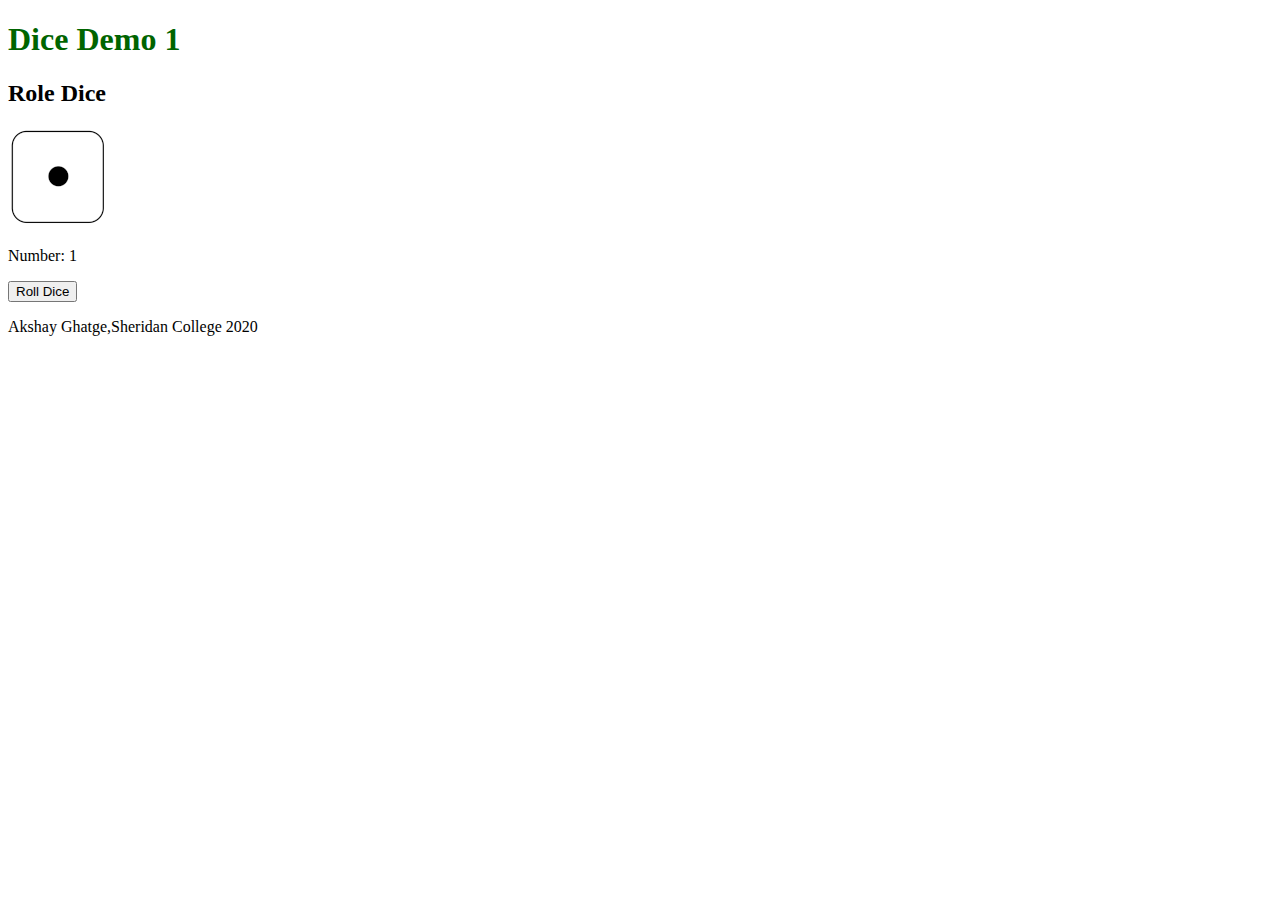
<file: index.html>
<!DOCTYPE html>
<html lang="en">
<head>
    <meta charset="UTF-8">
    <link rel="stylesheet" href="css/main.css" type="text/css">
    <script src="js/main.js"></script>
    <script src="https://ajax.googleapis.com/ajax/libs/jquery/3.5.1/jquery.min.js"></script>
    <title>DiceDemo</title>
</head>
<body>
<header>
    <h1>
        Dice Demo 1
    </h1>
</header>
<main>
    <h2>Role Dice</h2>
    <p>
       <img id="die_image" src="image/dice/side_1.png" alt="side 1">
    </p>
    <p>
        <span class="number_label">Number: </span>
        <span class="number_value">1</span>
    </p>
    <p>
        <button id="roll_button">Roll Dice</button>
    </p>
</main>
<footer>
    Akshay Ghatge,Sheridan College 2020
</footer>
</body>
</html>
</file>
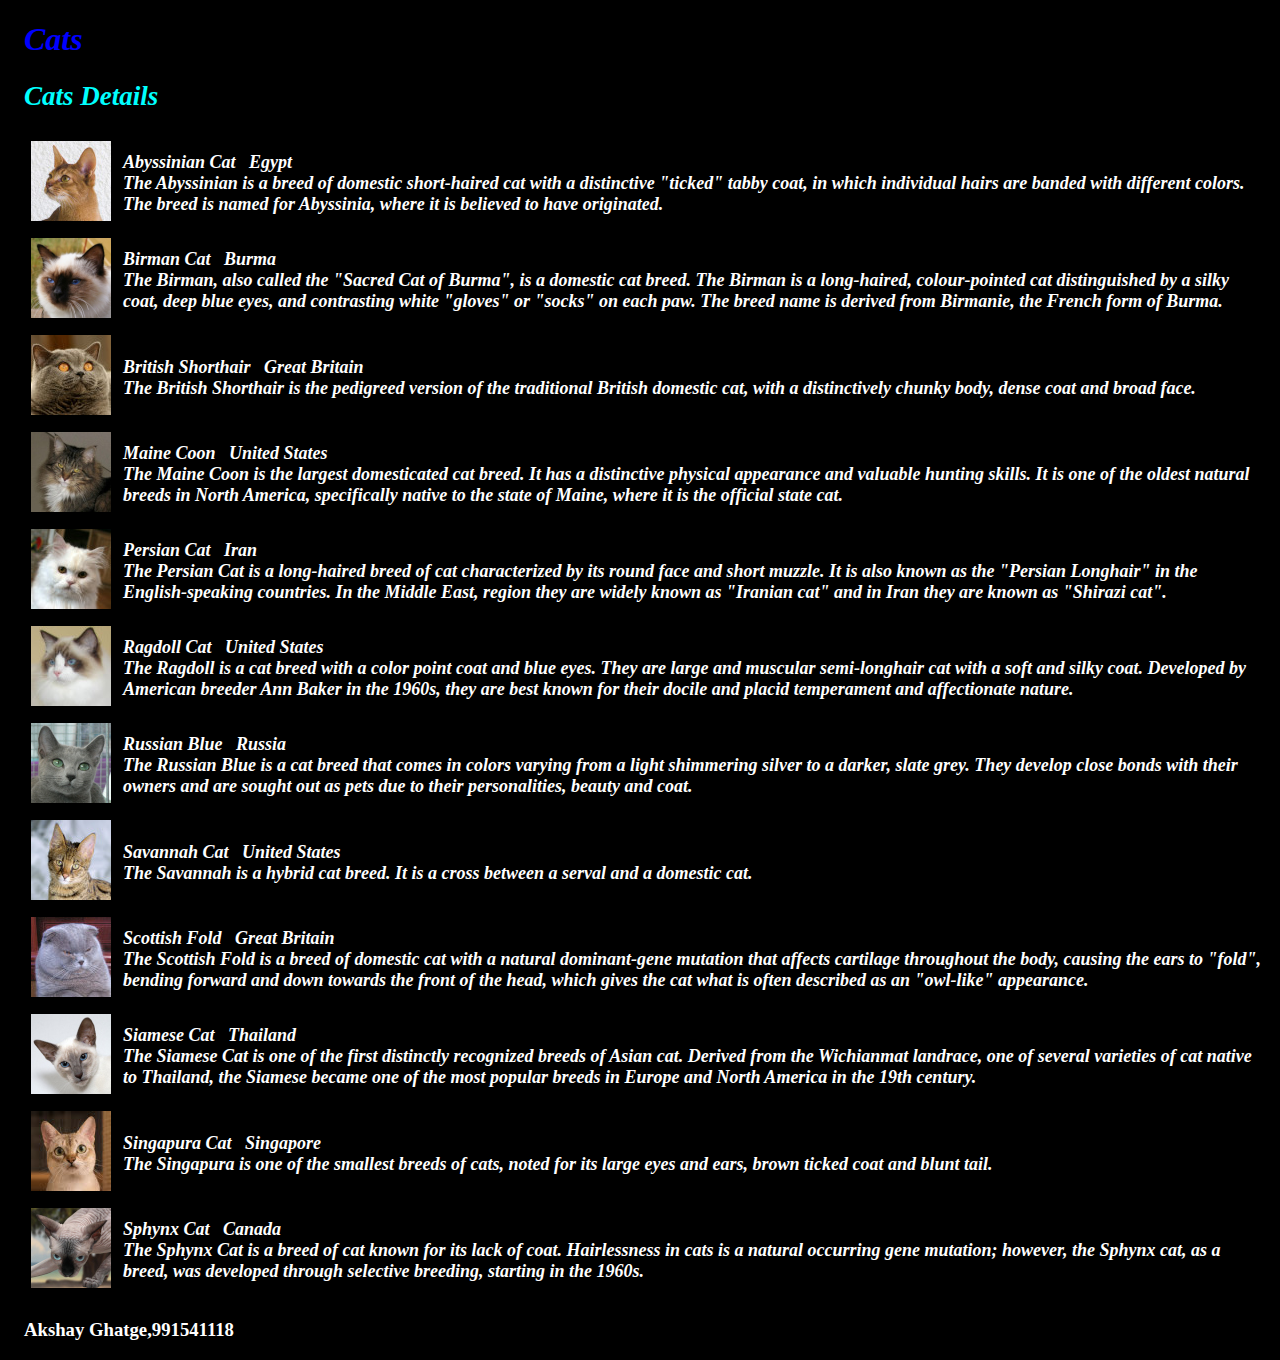
<file: Assignment2/index.html>
<!DOCTYPE html>
<html lang="en">
<head>
    <meta charset="UTF-8">
    <title>Akshay Ghatge</title>
    <link rel="stylesheet" href="css/main.css" type="text/css">
    <script src="https://ajax.googleapis.com/ajax/libs/jquery/3.5.1/jquery.min.js"></script>
    <script src="js/index.js"></script>


</head>
<body>
<header><h1>Cats</h1></header>
<main><h2>Cats Details</h2></main>
<footer>
    <h3>Akshay Ghatge,991541118</h3>
</footer>
</body>
</html>
</file>
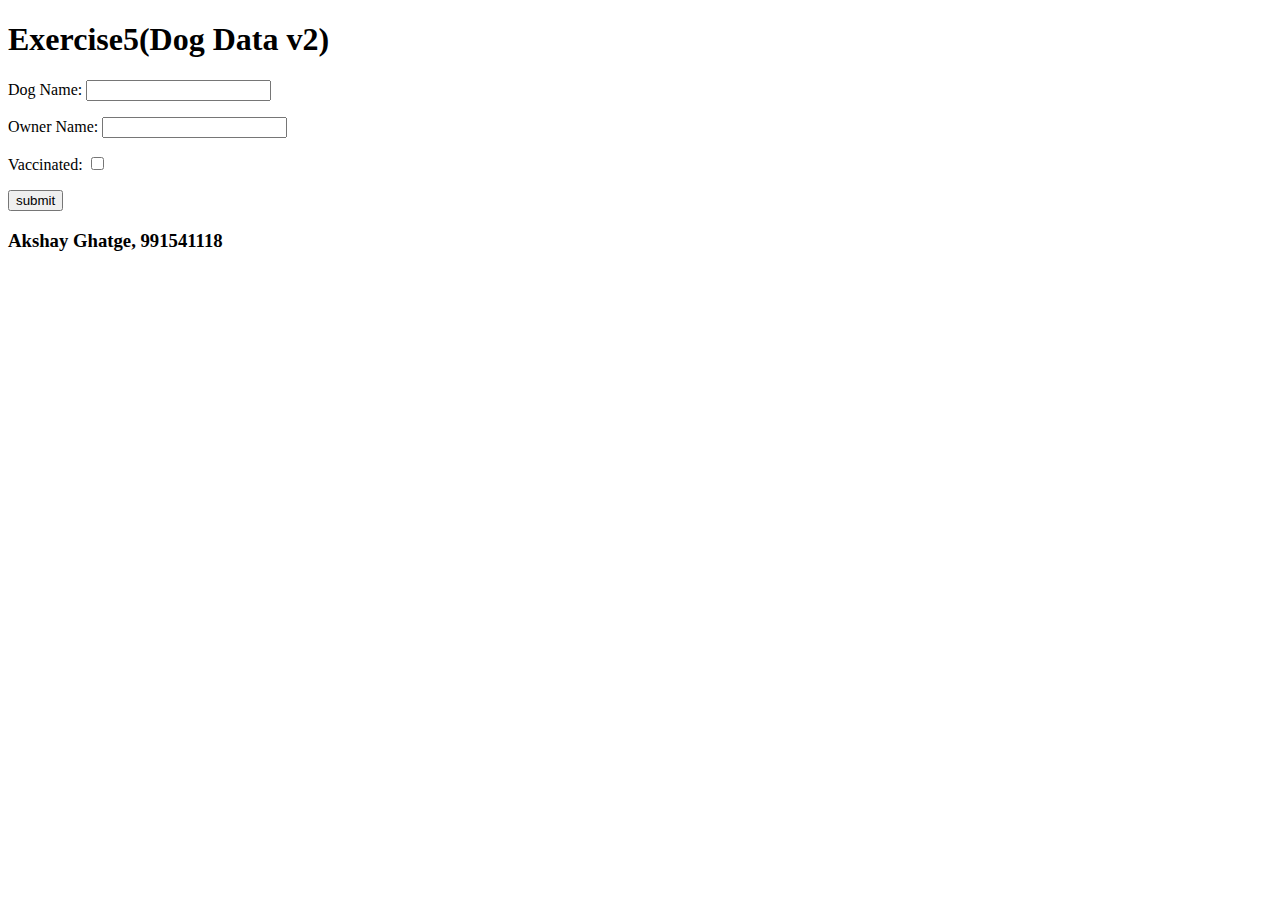
<file: Exercise5/index.html>
<!DOCTYPE html>
<html lang="en">
<head>
    <meta charset="UTF-8">
    <title>Akshay Ghatge, 991541118</title>
    <script src="https://ajax.googleapis.com/ajax/libs/jquery/3.5.1/jquery.min.js"></script>
</head>
<body>
<header>
    <h1>Exercise5(Dog Data v2)</h1>
</header>
<main>
    <form id="data" method="post" action="output.html">
        <p>
            <label>Dog Name: </label>

            <input class="dogName" type="text" name="dogName">
        </p>
        <p>
            <label>Owner Name:</label>

            <input class="ownName" type="text" name="ownName">
        </p>
        <p>
            <label>Vaccinated: <input class="vaccinate" type="checkbox" name="vaccinate"></label>

        </p>
        <input type="submit" value="submit">
    </form>
</main>

<footer>
   <h3>Akshay Ghatge, 991541118</h3>
</footer>
</body>
</html>
</file>
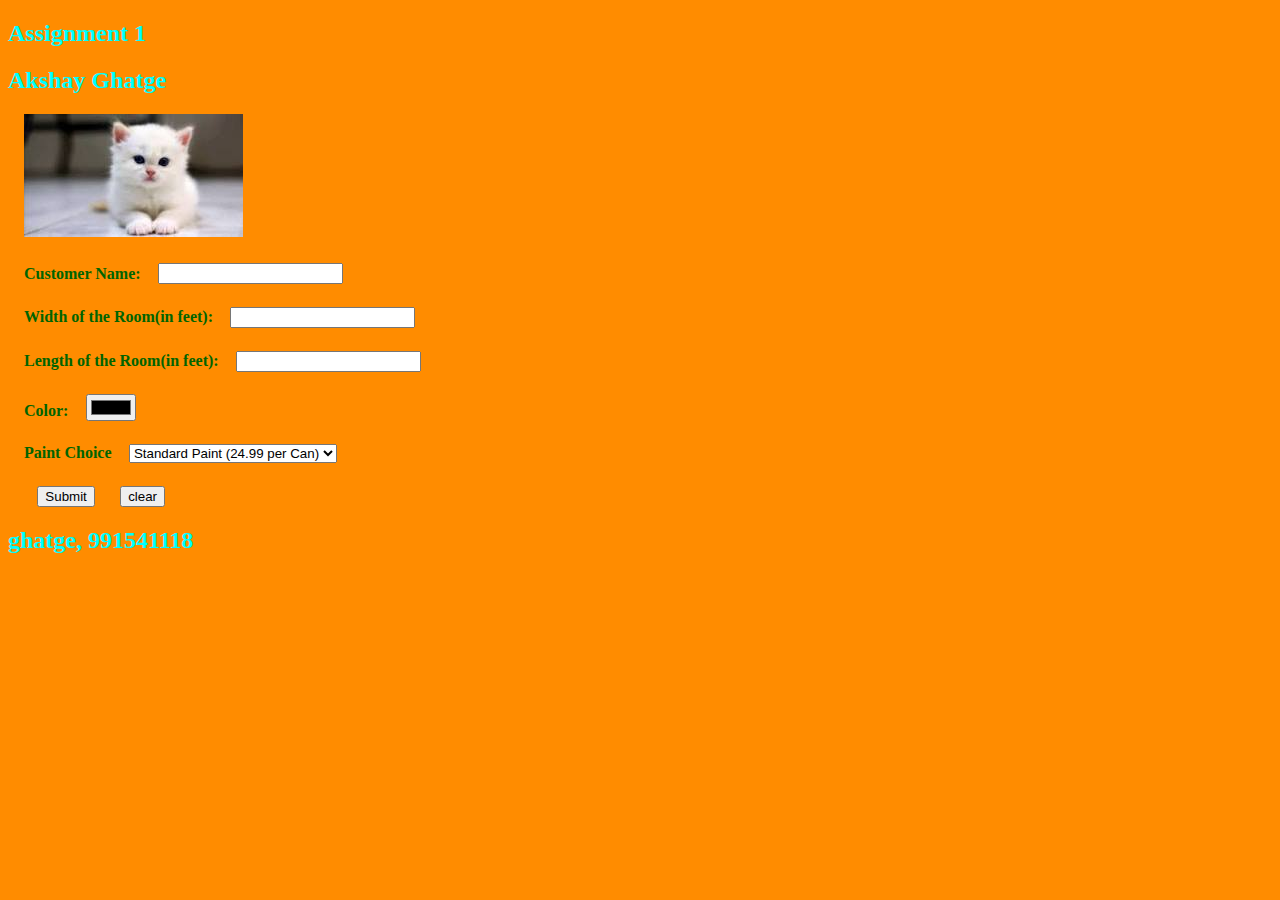
<file: mobile/Assignment1/index.html>
<!--Akshay Ghatge (991541118)-->
<!DOCTYPE html>
<html lang="en">
<head>
    <meta charset="UTF-8">
    <script src="https://ajax.googleapis.com/ajax/libs/jquery/3.5.1/jquery.min.js"></script>
    <link rel="stylesheet" href="css/main.css" type="text/css">
    <script src="js/index.js"></script>
    <title>Akshay Ghatge</title>
</head>
<body>
<header>
    <h2>Assignment 1</h2>
    <h2>Akshay Ghatge</h2>
</header>
<main>

    <form id="main" method="post" action="output.html">
        <p>
            <img src="image/cat.jpg" alt="cat" >
        </p>

        <p>
            <label for="name">Customer Name: </label>
            <input type="text" id="name" name="name">
        </p>

        <p>
            <label for="width">Width of the Room(in feet): </label>
            <input id="width" type="text" name="width">
        </p>

        <p>
            <label for="length">Length of the Room(in feet): </label>
            <input id="length" type="text" name="length">
        </p>

        <p>
            <label for="color">Color: </label>
            <input id="color" type="color" name="color">
        </p>

        <p>
            <label for="paint_cans">Paint Choice</label>
            <select id="paint_cans" name="paint_cans">
                <option value="24.99">Standard Paint (24.99 per Can)</option>
                <option value="39.99">Premium Paint (39.99 per Can)</option>
            </select>
        </p>

        <input type="submit" value="Submit">&nbsp;&nbsp;&nbsp;<input type="reset" value="clear">
    </form>
</main>
<footer>
    <h2>ghatge, 991541118</h2>
</footer>
</body>
</html>
</file>
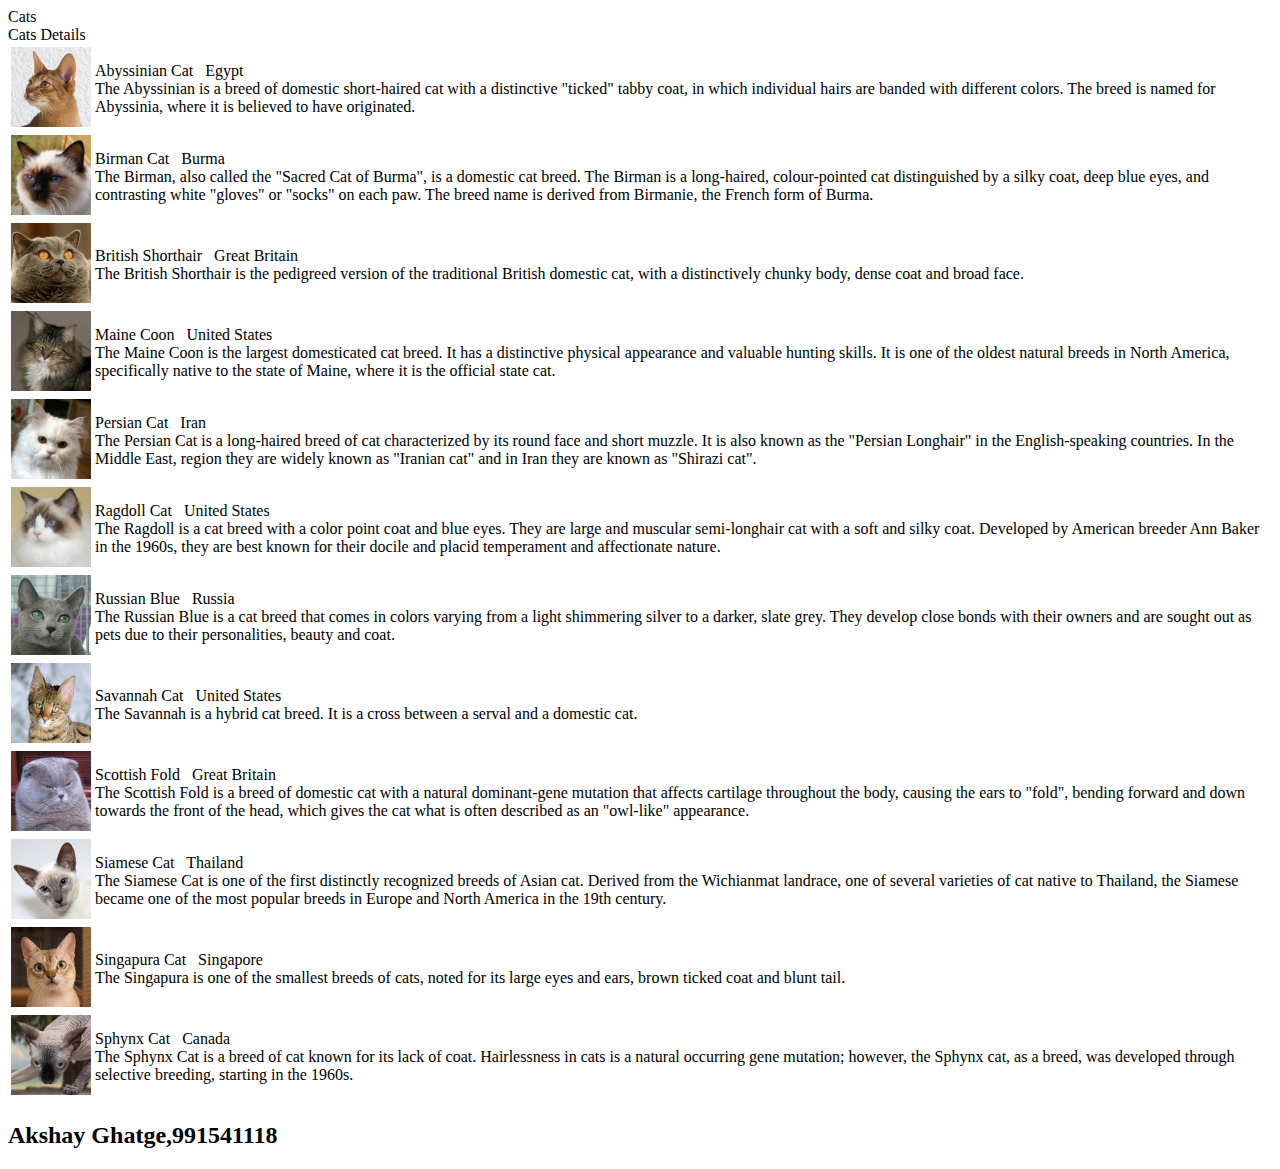
<file: mobile/Assignment2/index.html>
<!DOCTYPE html>
<html lang="en">
<head>
    <meta charset="UTF-8">
    <title>Akshay Ghatge</title>
    <script src="https://ajax.googleapis.com/ajax/libs/jquery/3.5.1/jquery.min.js"></script>
    <script src="js/index.js"></script>
</head>
<body>
<header>Cats</header>
<main>Cats Details</main>
<footer>
    <h2>Akshay Ghatge,991541118</h2>
</footer>
</body>
</html>
</file>
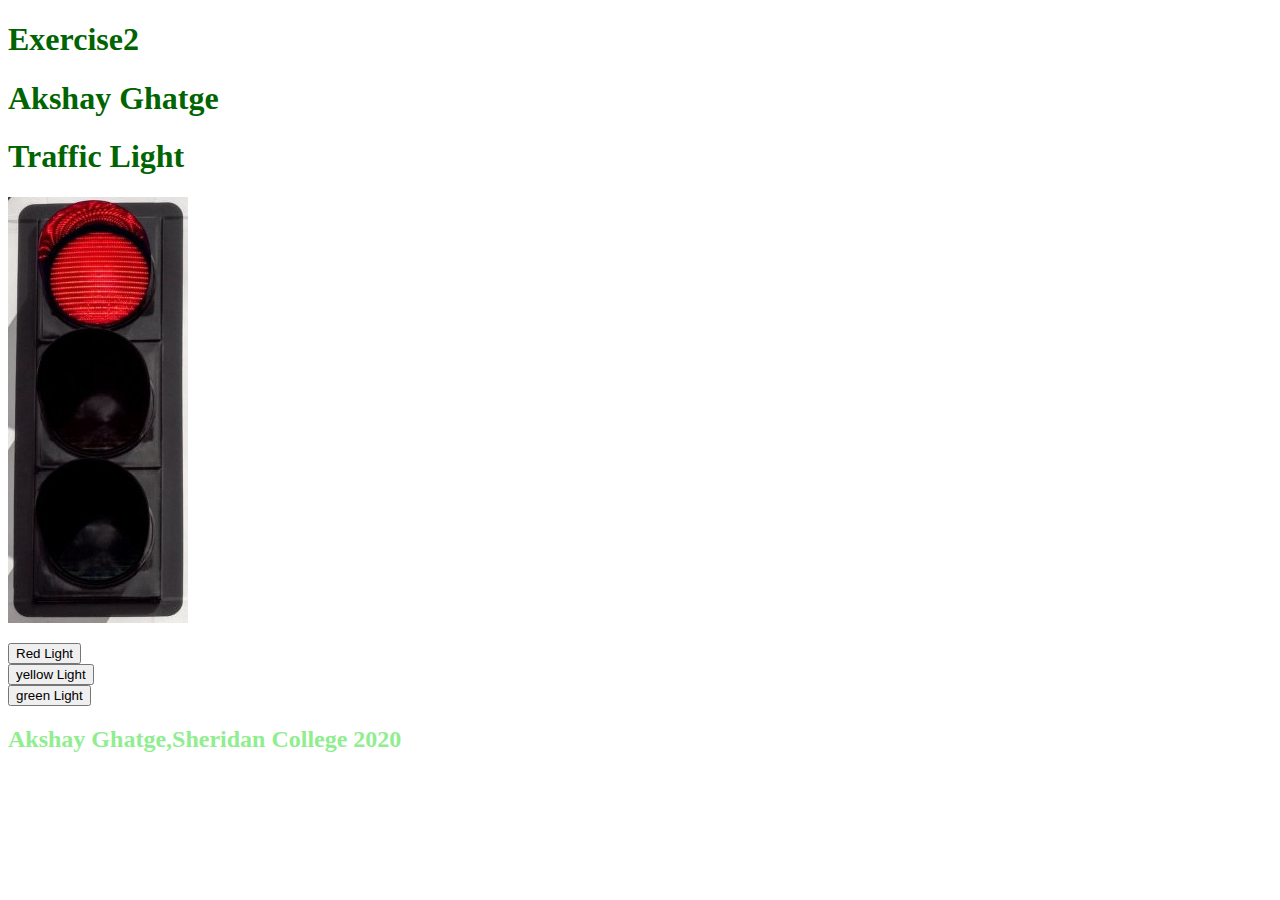
<file: mobile/Exercise2/index.html>
<!DOCTYPE html>
<html lang="en">
<head>
    <meta charset="UTF-8">
    <title>Akshay Ghatge</title>
    <link rel="stylesheet" href="css/main.css" type="text/css">
    <script src="https://ajax.googleapis.com/ajax/libs/jquery/3.5.1/jquery.min.js"></script>
    <script src="js/main.js"></script>
    </head>
<body>
<header>
    <h1>
         Exercise2
    </h1>
    <h1>Akshay Ghatge</h1>
</header>

<main>
    <h1>Traffic Light</h1>
    <p>
        <img id="traffic_img" src="images/traffic_light/red_light.jpg" alt="side 1">
    </p>

    <p>
        <button id="red_button">Red Light</button><br>
        <button id="yellow_button">yellow Light</button><br>
        <button id="green_button">green Light</button><br>
    </p>
</main>
<footer>
    <h2>Akshay Ghatge,Sheridan College 2020</h2>
</footer>
</body>
</html>
</file>
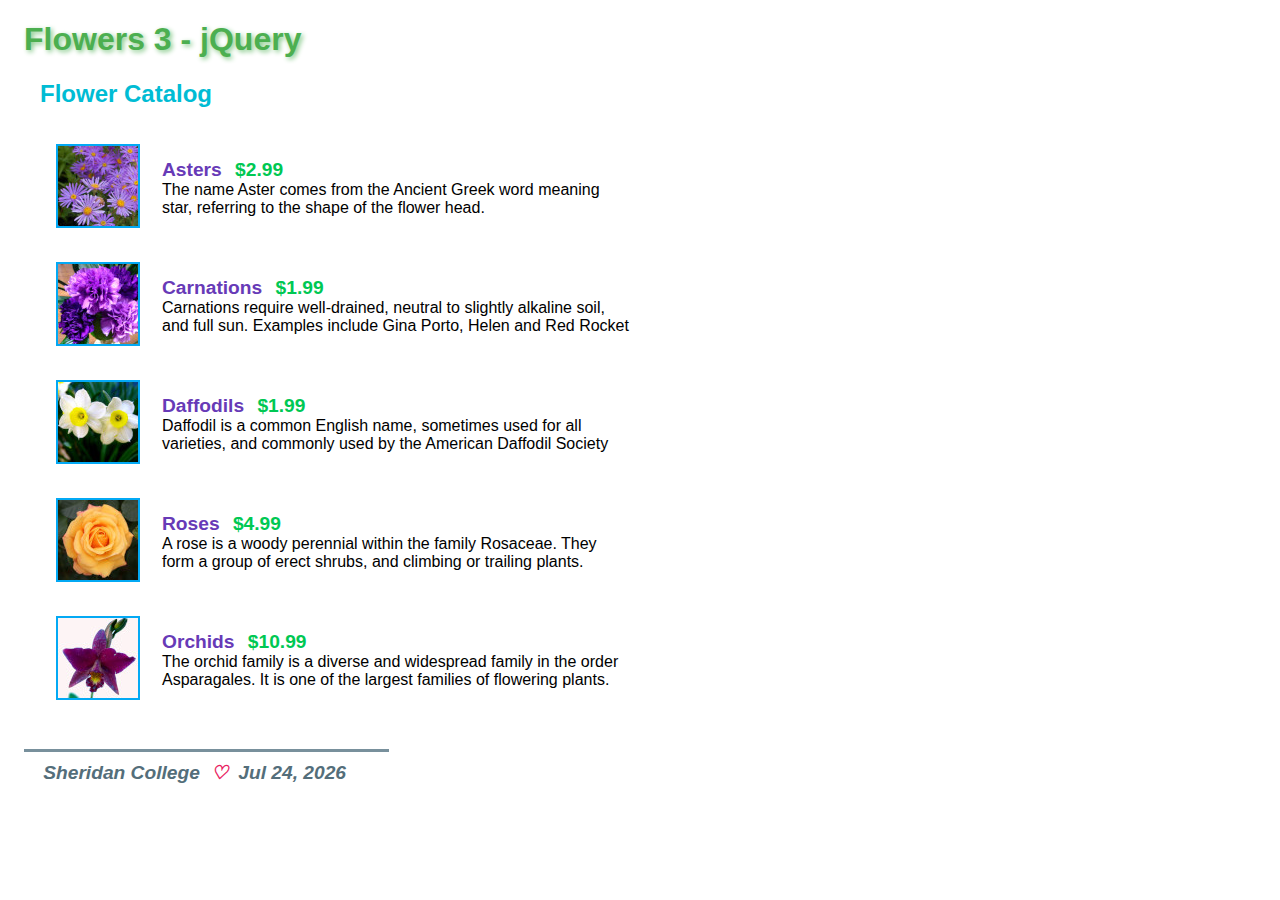
<file: assignment2ref/Flowers3-jQuery/Flowers3-jQuery/index.html>
<!DOCTYPE html>
<!-- Alex Tetervak, Sheridan College, Ontario -->
<html lang="en">
<head>
    <meta charset="UTF-8">
    <title>Flowers 3</title>
    <link rel="icon" type="image/x-icon" href="favicon.ico">
    <link rel="stylesheet" href="css/main.css">
    <link rel="stylesheet" href="css/footer.css">
    <script src="https://ajax.googleapis.com/ajax/libs/jquery/3.5.1/jquery.min.js"></script>
    <script src="js/main.js"></script>
    <script src="js/footer.js"></script>
</head>
<body>
    <header>
        <h1>Flowers 3 - jQuery</h1>
    </header>
    <main>
        <h2>Flower Catalog</h2>
    </main>
</body>
</html>
</file>
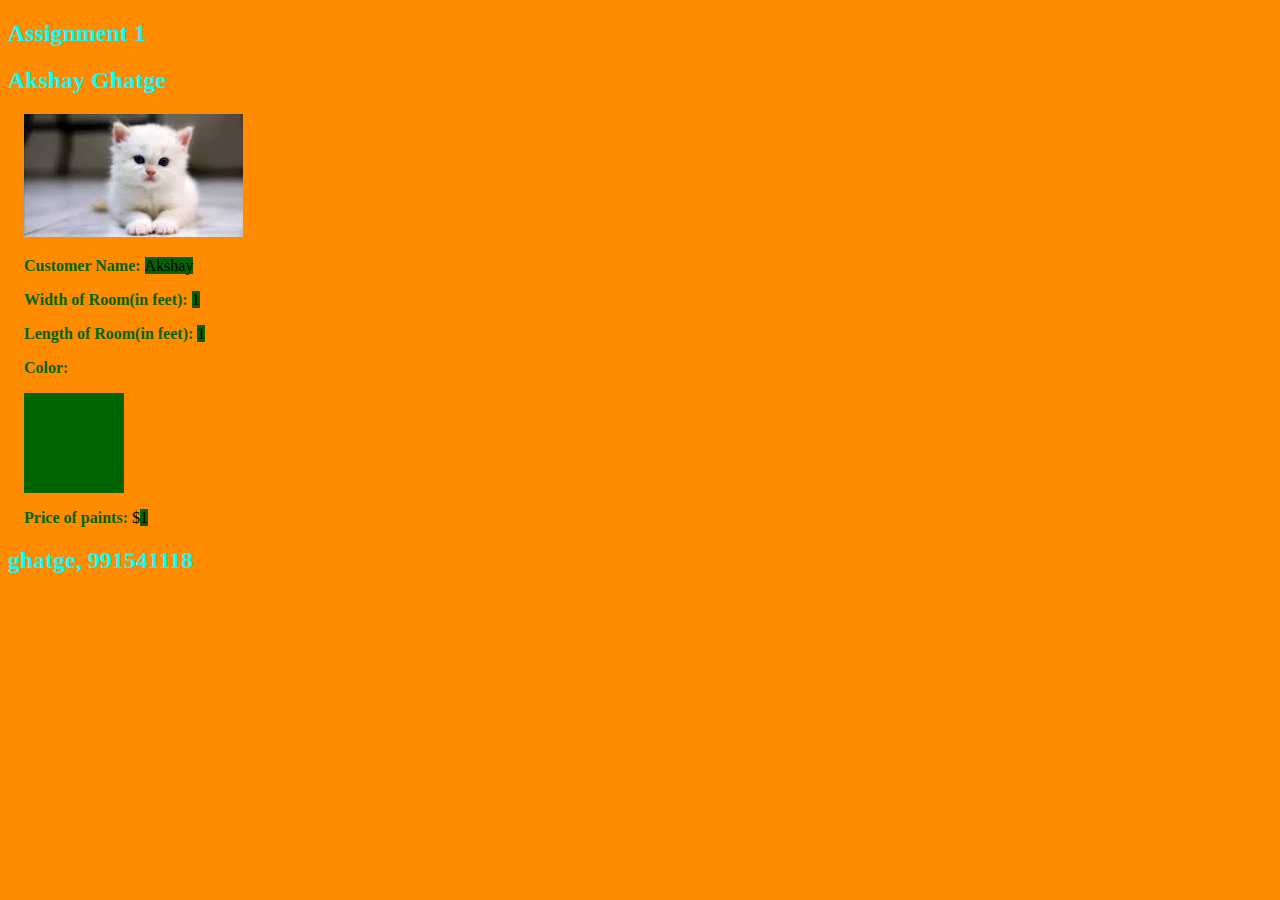
<file: mobile/Assignment1/output.html>
<!-- Akshay Ghatge (991541118)-->
<!DOCTYPE html>
<html lang="en">
<head>
    <meta charset="UTF-8">
    <script src="https://ajax.googleapis.com/ajax/libs/jquery/3.5.1/jquery.min.js"></script>
    <link rel="stylesheet" href="css/main.css" type="text/css">
    <script src="js/output.js"></script>
    <title>Akshay Ghatge</title>
</head>
<body>
<header>
    <h2>Assignment 1</h2>
    <h2>Akshay Ghatge</h2>
</header>
<main>
    <p>
        <img src="image/cat.jpg" alt="cat" >
    </p>
    <p>
        <label>Customer Name: </label>
        <span class="output" id="name">Akshay</span>
    </p>

    <p>
        <label>Width of Room(in feet): </label>
        <span class="output" id="width">1</span>
    </p>

    <p>
        <label>Length of Room(in feet): </label>
        <span class="output" id="length">1</span>
    </p>

    <p>
        <label>Color: </label>
    <div class="output" style="height: 100px; width: 100px;"  id="color"></div>
    </p>

    <p>
        <label>Price of paints: </label>
        $<span class="output" id="paint_cans">1</span>
    </p>
</main>
<footer>
    <h2>ghatge, 991541118</h2>
</footer>
</body>
</html>
</file>
<file: css/main.css>
h1{

 color:darkgreen;
}
</file>
<file: Assignment2/css/main.css>
body{
    padding-left: 1em;
    background-color: black;
    color:white;
}
h1{
    color: blue;
    font-style: italic;
}
h2{
    color: aqua;
    font-style: italic;
}
.breed_text{
    font-size: larger;
}
.breed_link{
    font-size: large;
}
main{
    font-size: large;
    font-weight: bold;
    font-style: italic;
}
td{
    border:4px black dotted;
}
</file>
<file: mobile/Assignment1/css/main.css>
.output{
    background-color: darkgreen;
}

body{
    background-color: darkorange;
}
main{
    padding-left: 1em;
}



label{
    color: darkgreen;
    font-weight: bold;

}

input, select{
    margin-left: 1em;
    margin-top: 0.5em;
}


header,h2 {
    color: aqua;

}

footer,h2 {
    color: aqua;

}
</file>
<file: mobile/Exercise2/css/main.css>
h1{
    color:darkgreen;
}
h2{
    color: lightgreen;
}
traffic_img{
    height: 400px;
    width:auto;
}
</file>
<file: assignment2ref/Flowers3-jQuery/Flowers3-jQuery/css/main.css>
/* Alex Tetervak, Sheridan College, Ontario */
body{
    padding-left: 1em;
    font-family: sans-serif;
}

main{
    padding-left: 1em;
}

h1{
    color: #4caf50;
    text-shadow: 2px 2px 5px #81c784;
}

h2 {
    color: #00bcd4;
}

.flower_label{
    color: #673ab7;
    font-size: larger;
    font-weight: bolder;
}

.flower_name{
    font-size: larger;
    font-weight: bolder;
    color: #ff9800;
}

img.thumb{
    margin:8px;
    border: solid 2px #03a9f4;
    background: #03a9f4;
}

img.flower_image{
    background: #03a9f4;
    box-shadow: 4px 4px 10px #03a9f4;
    margin-left: 1em;
    border: solid 2px #03a9f4;
}

span.flower_price{
    font-size: larger;
    font-weight: bolder;
    color: #00C853;
}

td{
    padding: 6px
}

table{
    width: 600px;
}

a{
    color: #0288D1;
    font-weight: bolder;
    text-decoration: none;
}

a:hover{
    text-decoration: underline;
}
</file>
<file: assignment2ref/Flowers3-jQuery/Flowers3-jQuery/css/footer.css>
footer{
    font-size: 1.2em;
    font-style: italic;
    font-weight: bolder;
    border-top: #78909c solid;
    padding-top: 0.5em;
    padding-bottom: 0.5em;
    padding-left: 1em;
    margin-top: 1.5em;
    width: 18em;
    color: #546e7a;
}

footer .hart{
    color: #e91e63;
}
</file>
